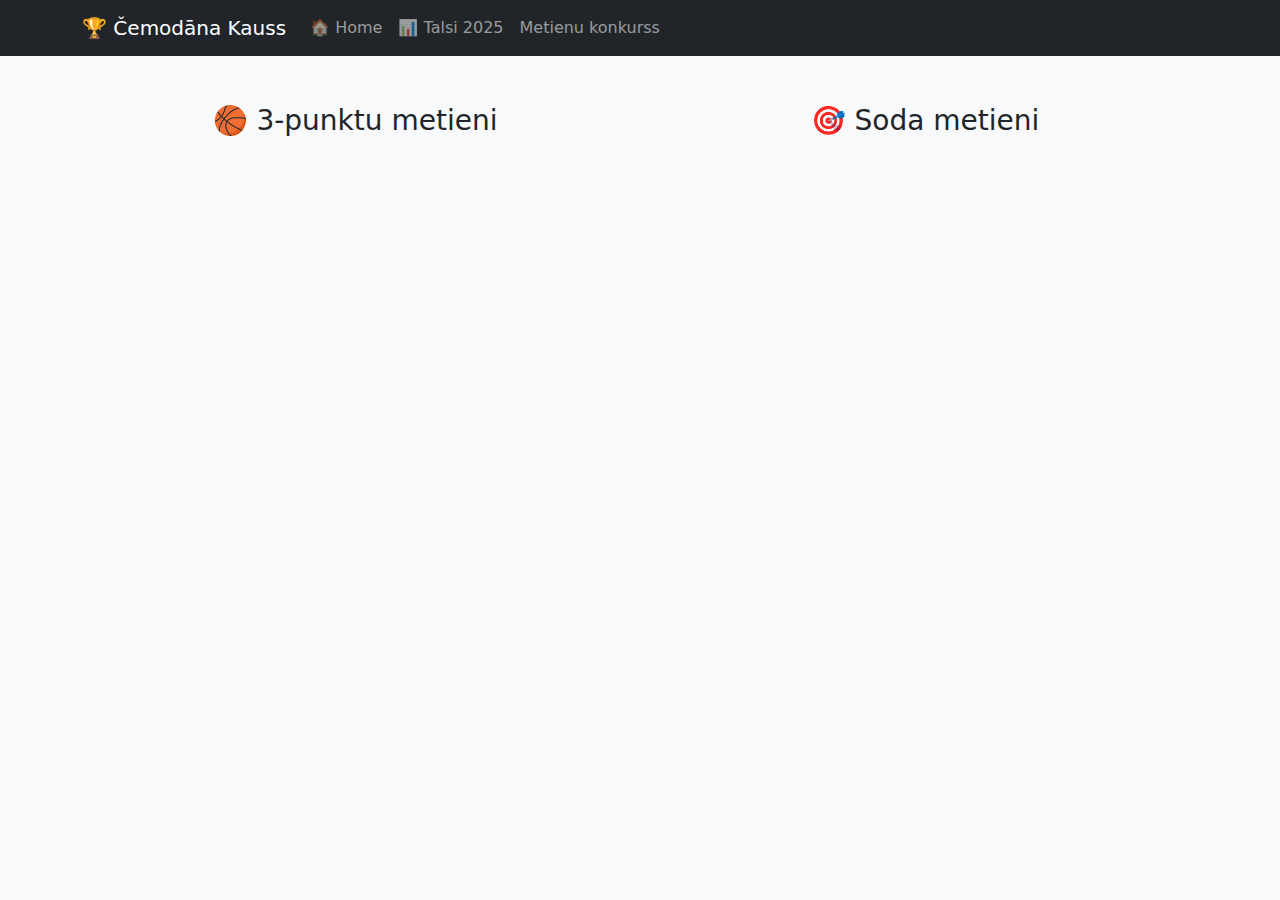
<file: FreeShots.html>
<!DOCTYPE html>
<html lang="en">
<head>
    <meta charset="UTF-8">
    <meta name="viewport" content="width=device-width, initial-scale=1.0">
    <title>Brīvo metienu konkurss</title>

    <!-- Bootstrap CSS -->
    <link rel="stylesheet" href="https://cdn.jsdelivr.net/npm/bootstrap@5.3.0/dist/css/bootstrap.min.css">

    <script>
        const sheetID = "1TpX7oRId-a7WD1PFH7aJoR9y6ConYYIWwWOYwMOmO-k";
        const gid = "1378510021";
        const query = encodeURIComponent("select A,B,C,M,N,O");
        const apiURL = `https://docs.google.com/spreadsheets/d/${sheetID}/gviz/tq?tqx=out:json&gid=${gid}&tq=${query}`;

        async function fetchData() {
            try {
                const response = await fetch(apiURL);
                const text = await response.text();
                const jsonText = text.match(/\{.*\}/s)?.[0];
                if (!jsonText) return;

                const data = JSON.parse(jsonText);
                const rows = data.table.rows;

                // Separate rows into two tables
                const threePointRows = rows.map(row => row.c.slice(0, 3).map(cell => cell?.v || ""));
                const freeThrowRows = rows.map(row => row.c.slice(3, 6).map(cell => cell?.v || ""));

                // Generate tables
                const createTable = (headers, rows) => {
                    let table = `<table class="table table-striped table-bordered">
                                    <thead class="table-dark"><tr>`;
                    headers.forEach(header => table += `<th>${header}</th>`);
                    table += `</tr></thead><tbody>`;

                    rows.forEach(row => {
                        table += "<tr>";
                        row.forEach(cell => table += `<td>${cell}</td>`);
                        table += "</tr>";
                    });

                    table += "</tbody></table>";
                    return table;
                };

                document.getElementById("three-point-container").innerHTML = createTable(["Komanda", "Spēlētājs", "Rezultāts"], threePointRows);
                document.getElementById("free-throw-container").innerHTML = createTable(["Komanda", "Spēlētājs", "Rezultāts"], freeThrowRows);

            } catch (error) {
                console.error("Error fetching data:", error);
            }
        }

        setInterval(fetchData, 5000);
        window.onload = fetchData;
    </script>
</head>
<body class="bg-light">
    <nav class="navbar navbar-expand-lg navbar-dark bg-dark">
        <div class="container">
            <a class="navbar-brand" href="index.html">🏆 Čemodāna Kauss</a>
            <button class="navbar-toggler" type="button" data-bs-toggle="collapse" data-bs-target="#navbarNav">
                <span class="navbar-toggler-icon"></span>
            </button>
            <div class="collapse navbar-collapse" id="navbarNav">
                <ul class="navbar-nav">
                    <li class="nav-item">
                        <a class="nav-link" href="index.html">🏠 Home</a>
                    </li>
                    <li class="nav-item">
                        <a class="nav-link" href="tables.html">📊 Talsi 2025</a>
                    </li>
                    <li class="nav-item">
                        <a class="nav-link" href="FreeShots.html">Metienu konkurss</a>
                    </li>
                </ul>
            </div>
        </div>
    </nav>

    <div class="container mt-5">
        <div class="row">
            <!-- Left side: 3-punktu metieni -->
            <div class="col-md-6">
                <h3 class="text-center">🏀 3-punktu metieni</h3>
                <div id="three-point-container" class="mt-3"></div>
            </div>

            <!-- Right side: Soda metieni -->
            <div class="col-md-6">
                <h3 class="text-center">🎯 Soda metieni</h3>
                <div id="free-throw-container" class="mt-3"></div>
            </div>
        </div>
    </div>
</body>
</html>
</file>
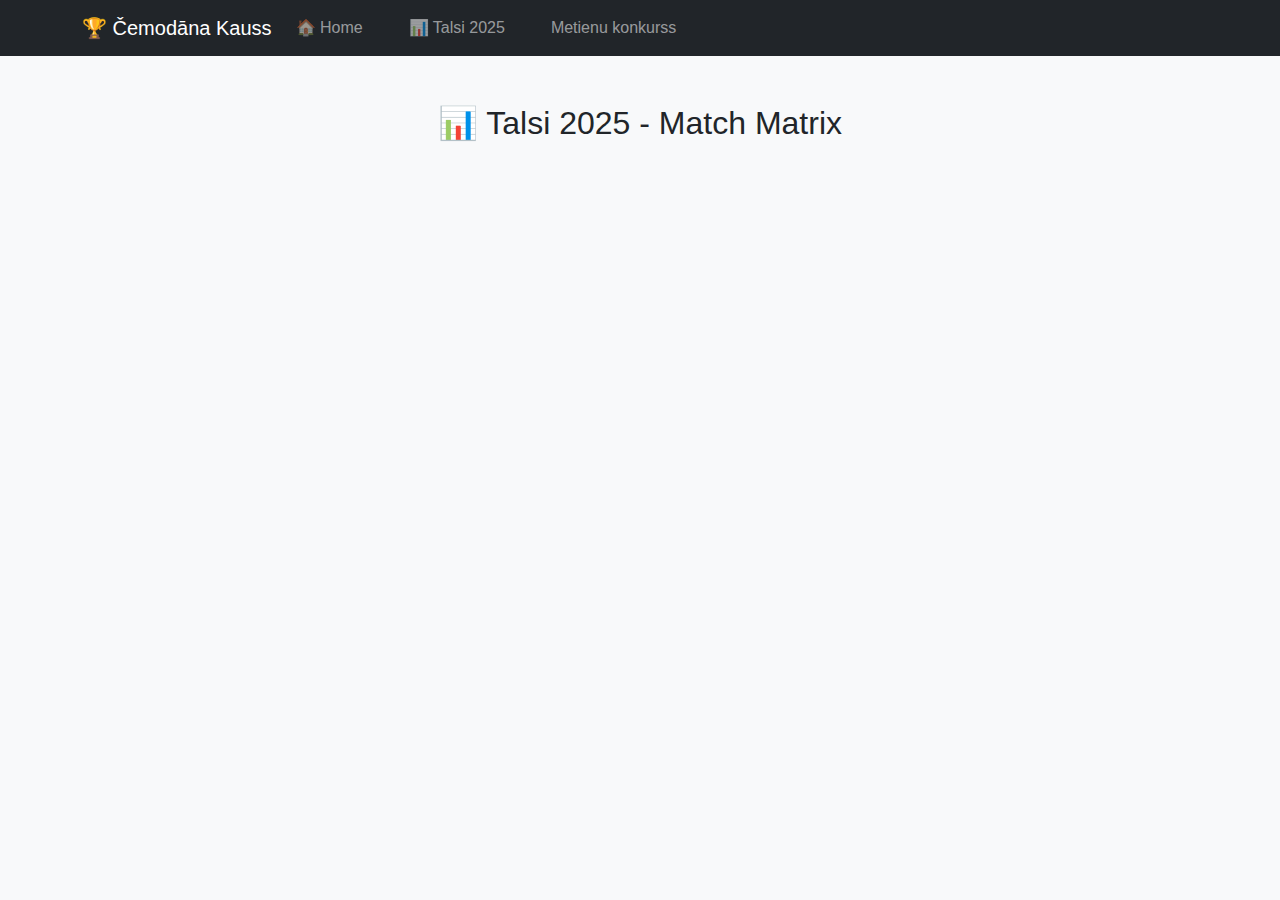
<file: tables.html>
<!DOCTYPE html>
<html lang="en">
<head>
    <meta charset="UTF-8">
    <meta name="viewport" content="width=device-width, initial-scale=1.0">
    <title>Talsi 2025 - Match Matrix</title>
    
    <link rel="stylesheet" href="https://cdn.jsdelivr.net/npm/bootstrap@5.3.0/dist/css/bootstrap.min.css">
    <link rel="stylesheet" href="styles.css">
        <!-- Bootstrap CSS -->
    <!--<link href="https://stackpath.bootstrapcdn.com/bootstrap/5.3.0-alpha1/css/bootstrap.min.css" rel="stylesheet">
    <!-- Bootstrap Bundle (includes Popper) -->
    <script src="https://stackpath.bootstrapcdn.com/bootstrap/5.3.0-alpha1/js/bootstrap.bundle.min.js"></script>

    <script>
        const sheetID = "1TpX7oRId-a7WD1PFH7aJoR9y6ConYYIWwWOYwMOmO-k";
        const gid = "187862000";
        const apiURL = `https://docs.google.com/spreadsheets/d/${sheetID}/gviz/tq?tqx=out:json&gid=${gid}`;

        const teams = ["TALSI", "TUKUMS", "DOBELE", "CĒSIS"];

        async function fetchData() {
            try {
                const response = await fetch(apiURL);
                const text = await response.text();
                const jsonText = text.match(/\{.*\}/s)?.[0];
                if (!jsonText) return;

                const data = JSON.parse(jsonText);
                const rows = data.table.rows;
                const results = {};
                const teamPoints = {}; // Object to store total points
                
                teams.forEach(team => teamPoints[team] = 0); // Initialize all teams with 0 points
                
                rows.forEach(row => {
                    const teamA = row.c[4]?.v;
                    const teamB = row.c[7]?.v;
                    let scoreA = row.c[5]?.v;
                    let scoreB = row.c[6]?.v;
                    let zeroIndic;
                    
                    // Convert row.c[11] to string or handle it as null/undefined
                    if (row.c[11] !== null && row.c[11] !== undefined) {
                        // Convert to string and trim any extra spaces
                        zeroIndic = String(row.c[11]?.v).trim();
                    } else {
                        zeroIndic = ""; // Assign an empty string if value is null or undefined
                    }
                    
                    // const zA = scoreA === 'z';
                    // const zB = scoreB === 'z';
                
                    if (teamA && teamB && !results[`${teamA}-${teamB}`]) {
                        // When team A has "z" and team B does not
                        // if (zA && !zB) {
                        //     scoreA = 0;
                        //     scoreB = 20; // Score should be 0:20
                        // }
                        // // When team B has "z" and team A does not
                        // else if (zB && !zA) {
                        //     scoreA = 20;
                        //     scoreB = 0; // Score should be 20:0
                        // }
                
                        // Points assignment: If one team has "z", the other gets 2 points, the one with "z" gets 0 points
                        let pointsA = 0;
                        let pointsB = 0;
                        //console.log(zeroIndic);  
                        if (scoreA !== undefined && scoreB !== undefined) {
                            if (zeroIndic === "1A") {
                                pointsA = 0;  // Team A gets 0 points
                                pointsB = 2;  // Team B gets 2 points
                            } else if (zeroIndic === "1B") {
                                pointsA = 2;  // Team A gets 2 points
                                pointsB = 0;  // Team B gets 0 points
                            } else {
                                // If there is no "z" in the results, calculate points as usual
                                if (scoreA > scoreB) {
                                    pointsA = 2;
                                    pointsB = 1;
                                } else {
                                    pointsA = 1;
                                    pointsB = 2;
                                }
                            }
                            //console.log(pointsA, pointsB); 
                            const scoreStrA = `${scoreA}:${scoreB}`;
                            const scoreStrB = `${scoreB}:${scoreA}`;
                        
                        // Store the results
                        results[`${teamA}-${teamB}`] = { result: scoreStrA, points: pointsA };
                        results[`${teamB}-${teamA}`] = { result: scoreStrB, points: pointsB };

                        if (!teamPoints[teamA]) teamPoints[teamA] = 0;
                        if (!teamPoints[teamB]) teamPoints[teamB] = 0;
                    
                        teamPoints[teamA] += pointsA;
                        teamPoints[teamB] += pointsB;
                        console.log(`${teamA} vs ${teamB}: ${pointsA} - ${pointsB}`);
                        }
                    }
                });



                let tableHTML = `<table class="table table-bordered text-center">
                                    <thead>
                                        <tr>
                                            <th></th>${teams.map(t => `<th>${t}</th>`).join('')}
                                            <th>PUNKTI</th>
                                            <th>VIETA</th>
                                        </tr>
                                    </thead>
                                    <tbody>`;

                teams.forEach((rowTeam, rowIndex) => {
                    tableHTML += `<tr><th>${rowTeam}</th>`;
                    //tableHTML += `<th>${rowTeam}</th><tr><td><strong>${teamPoints[rowTeam]}</strong></td>`; // Added left column
                    teams.forEach((colTeam, colIndex) => {
                        if (rowIndex === colIndex) {
                            tableHTML += `<td class="diagonal-cell">
                                            <img src="https://yt3.ggpht.com/a/AATXAJyNDemxMgOg2xMaRn3iP1yAErMEn_OWbi-gbQ=s900-c-k-c0xffffffff-no-rj-mo" alt="Icon" width="30">
                                        </td>`;
                        } else {
                            const match = results[`${rowTeam}-${colTeam}`];
                            if (match) {
                                const displayResult = (match.result === ':' || match.result === '0:20' || match.result === '20:0') 
                                //? `<strong>${match.points}</strong><br>${match.result}` 
                                //: `<strong>${match.points}</strong><br>${match.result}`;
                                ? `<strong ${match.points === 2 ? 'style="color: red;"' : ''}>${match.points}</strong><br>${match.result}`
                                : `<strong ${match.points === 2 ? 'style="color: red;"' : ''}>${match.points}</strong><br>${match.result}`;
                                tableHTML += `<td>${displayResult}</td>`;
                            } else {
                                tableHTML += `<td><strong>0</strong><br>:</td>`;
                            }
                        }
                    });
                    // tableHTML += `<td></td><td></td></tr>`;
                    tableHTML += `<td><strong>${teamPoints[rowTeam]}</strong></td></tr>`; // Right-most column for points
                });

                tableHTML += `</tbody></table>`;

                document.getElementById("matrix-container").innerHTML = tableHTML;

            } catch (error) {
                console.error("Error fetching data:", error);
            }
        }
        setInterval(fetchData, 5000); // Refresh data every 5 seconds
        window.onload = fetchData;
    </script>
</head>
<body class="bg-light">
    <nav class="navbar navbar-expand-lg navbar-dark bg-dark">
    <div class="container">
        <a class="navbar-brand" href="index.html">🏆 Čemodāna Kauss</a>
        <button class="navbar-toggler" type="button" data-bs-toggle="collapse" data-bs-target="#navbarNav">
            <span class="navbar-toggler-icon"></span>
        </button>
        <div class="collapse navbar-collapse" id="navbarNav">
            <ul class="navbar-nav">
                <li class="nav-item">
                    <a class="nav-link" href="index.html">🏠 Home</a>
                </li>
                <li class="nav-item">
                    <a class="nav-link" href="tables.html">📊 Talsi 2025</a>
                </li>
                <li class="nav-item">
                    <a class="nav-link" href="FreeShots.html">Metienu konkurss</a>
                </li>
            </ul>
        </div>
    </div>
    </nav>
    <div class="container mt-5">
        <h2 class="text-center">📊 Talsi 2025 - Match Matrix</h2>
        <div id="matrix-container"></div>
    </div>
</body>
</html>
</file>
<file: styles.css>
.diagonal-cell {
    background-color: #027669 !important; /* Set background color */
    text-align: center; /* Center the image */
    display: flex;
    align-items: center;
    justify-content: center;
    padding: 0; /* Remove extra space */
    border: none;
}
/* .table td img {
    width: 100%;         /* Scale image to fit the width of the td 
    height: auto;        /* Maintain the aspect ratio of the image 
    object-fit: contain; /* Ensure the image fits without stretching 
} */
.image-cell {
            background-image:
url('https://raw.githubusercontent.com/xxonara/Basket/main/bk%20talsi.jpg');
            background-size: contain;
            background-position: center;
            background-repeat: no-repeat;
            height: 50px; }
    
.diagonal-cell img {
    max-width: 100%; /* Allow image to take full width of cell */
    max-height: 100%; /* Allow image to take full height of cell */
    object-fit: contain; /* Ensures the image scales properly without distortion */
}
.custom-header {
    background-color: #027669 !important;
    color: white !important;
}

.table thead .custom-header {
    background-color: #027669 !important;
    color: white !important;
}

.thead thead tr th {
    background-color: #027669 !important;
    color: white !important;
}
/* ----- Tables - Make All Columns Equal Width ----- */
.table {
    width: 100%;
    table-layout: fixed; /* Ensures all columns are the same width */
    border-collapse: collapse;
}

/* ----- Make Table Rows Shorter ----- */
.table th, .table td {
    padding: 5px; /* Reduce padding for a more compact table */
    text-align: center;
    border: 1px solid #ddd;
    width: 15%; /* Ensures equal column width */
    /*white-space: nowrap; /* Prevents text wrapping */
    font-size: 14px; /* Adjust text size for better fit */
    min-height: 50px;
    height: auto; /* Reduce row height */
    overflow: hidden;
    white-space: normal; /* Allows text to wrap */
    word-wrap: break-word; /* Ensures long words break properly */
    overflow-wrap: break-word; /* Ensures text breaks within the cell */
}


/* ----- Responsive Adjustments ----- */
@media (max-width: 768px) {
    .table th, .table td {
        font-size: 12px; /* Smaller text for smaller screens */
        padding: 3px;
        min-height: 25px;
        min-width: 100px;
    }
}

.navbar-nav .nav-item {
    margin-right: 30px; /* Add space between navigation items */
}

/* .custom-navbar .navbar-brand {
    margin-right: 50px; /* Adjust this value to create more space 
} */

.custom-footer {
    background-color: #027669 !important; /* Teal */
    color: white !important;
    text-align: center;
    padding: 15px;
    margin-top: 20px;
}
.custom-navbar {
    background-color: #027669 !important; /* Ensure it applies */
    color: white !important;
    padding-top: 1px !important;
}

.custom-navbar .navbar-brand{
    color: white !important;
    opacity: 1 !important; /* Ensure full opacity */
    margin-right: 30px !important;
    font-family: 'Georgia', serif; /* Different font for the brand */
}

.custom-navbar .navbar-nav .nav-item .nav-link {
    color: #E4312A !important; /* Color for all nav links #ff8c00*/
    font-weight: bold;
    font-family: 'Arial', sans-serif; /* Default font */
}
.custom-navbar .navbar-nav .nav-item .nav-link:hover {
    color: #f8f9fa !important; /* Hover state color */
    font-weight: bold;
}

body {
    font-family: Arial, sans-serif;
    padding-bottom: 80px; /* Prevent footer overlap */
}
.map-container {
            display: flex;
            flex-wrap: wrap;
            justify-content: center;
            grid-template-columns: repeat(2, 1fr);
            gap: 20px;
            max-width: 1000px; /* Keeps maps from being too wide */
            margin: auto;
        }
        .map-box {
            width: 45%;
            height: 400px;
            position: relative;
            border-radius: 10px;
            box-shadow: 0 4px 8px rgba(0, 0, 0, 0.1);
            text-align: center;
            padding: 20px;
        }
        .map {
            width: 100%;
/*             height: 100%; */
            flex-grow: 1; /* Ensures the map expands inside the box */
            height: 250px; /* Smaller maps */
            border-radius: 8px;
        }
        .map-header {
            font-size: 18px;
            text-align: center;
            font-weight: bold;
            margin-bottom: 10px;
        }
        .directions-link {
            display: block;
            margin-top: 10px;
            font-size: 16px;
            color: #007bff;
            text-decoration: none;
        }
        @media (max-width: 768px) {
            .map-box {
                width: 100%;
                grid-template-columns: 1fr; /* 1 column on small screens */
            }
        }
</file>
